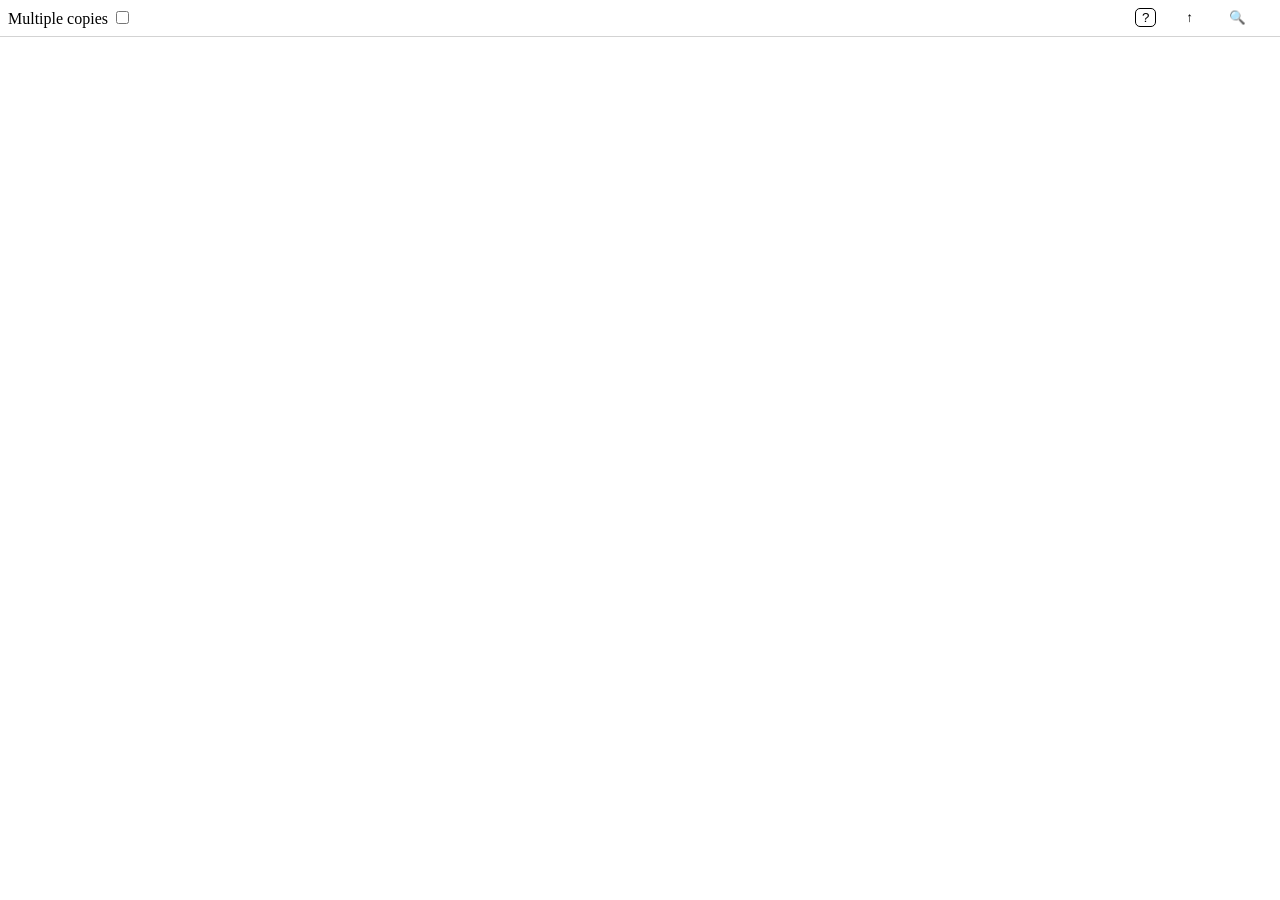
<file: site/index.html>
<!doctype html>
<html>
  <head>
    <title>Playtest Printer</title>
    <meta property="og:title" content="Playtest Printer" />
    <meta
      property="og:description"
      content="Print images into 2.5x3.5in cards for playtesting"
    />
    <meta property="og:url" content="https://playtest.hamatti.org" />

    <link rel="stylesheet" href="card-print.css" />
    <link rel="stylesheet" href="main.css" />
  </head>

  <body>
    <div class="no-print">
      <div class="options">
        <div>
          <label for="parse-counts">Multiple copies </label>
          <input id="parse-counts" type="checkbox" />
        </div>
        <div>
          <button id="help" aria-label="help">?</button>
          <button
            id="import-toggle"
            aria-label="Open bulk import"
            title="Import"
          >
            &#8593;
          </button>
          <button id="search-toggle" aria-label="Open search" title="Search">
            &#x1F50D;
          </button>
        </div>
      </div>
    </div>
    <div id="help-text" class="closed">
      <h2>Help</h2>
      <p>
        Playtest Printer turns images of ratio 2.5:3.5 into sheets of printable
        A4s where cards - once cut - are the right size to fit into a standard
        card sleeve.
      </p>
      <p>
        <strong>Multiple copies</strong>: if checked, any file that starts with
        <code>3x-</code> (replace 3 with number of copies you want), will be
        added 3 times to the sheet.
      </p>
      <p>
        <strong>Remove a card</strong>: To remove a card from the sheet, double
        click its image.
      </p>
      <hr />
      <p>
        Created with &hearts; by <a href="https://hamatti.org/">Juhis</a>.
        Source available at
        <a href="https://github.com/hamatti/playtest-printer"
          >https://github.com/hamatti/playtest-printer</a
        >.
      </p>
    </div>
    <div class="lower">
      <main>
        <div id="status"></div>
        <div id="drop-zone" style="visibility: hidden; opacity: 0"></div>

        <div id="proxy-zone"></div>
      </main>
      <aside class="no-print" id="search-aside">
        <div id="search-overlay">
          <h2>Search Magic the Gathering cards</h2>
          <form>
            <div>
              <label for="card-search">Search:</label>
              <input type="text" id="card-search" />
            </div>
            <button id="search-btn">Submit</button>
          </form>
          <div id="search-results"></div>
        </div>
      </aside>

      <aside class="no-print" id="import-aside">
        <h2>Import bulk list from Moxfield</h2>
        <form id="bulk-import">
          <textarea name="bulk-decklist" rows="20"></textarea>
          <button type="submit">Import</button>
        </form>
      </aside>
    </div>

    <!-- Dialog used to display alternative arts for a card in proxy zone-->
    <dialog id="alt-art-dialog" class="no-print">
      <h2>Choose new art</h2>
      <ul></ul>
      <hr />
      <button id="alt-art-dialog-close">Close</button>
    </dialog>
    <script src="playtest.js"></script>
    <script src="search.js"></script>
    <script src="bulk-import.js"></script>
    <script src="alternatives.js"></script>
  </body>
</html>
</file>
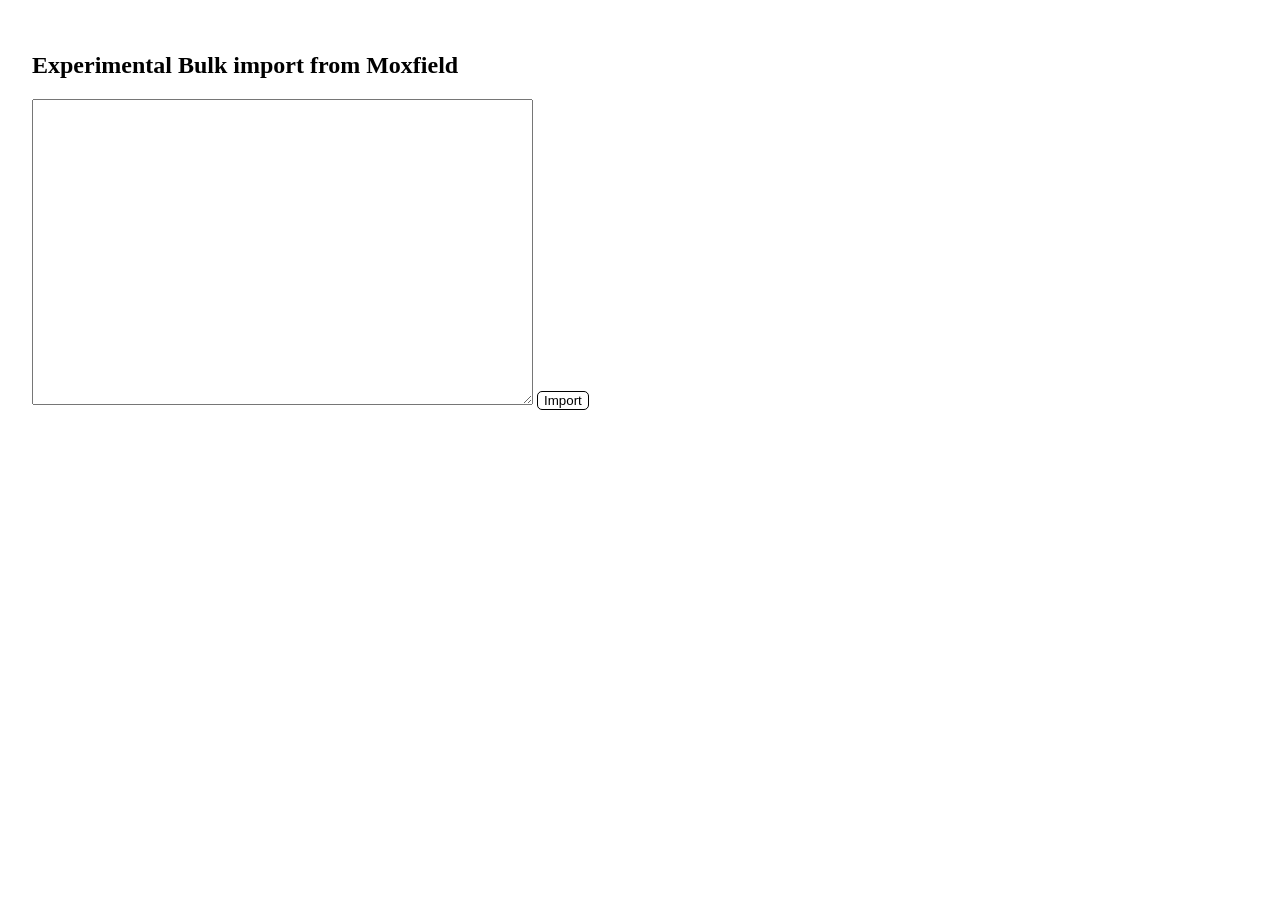
<file: site/moxfield.html>
<!doctype html>
<html>
  <head>
    <title>Playtest Printer</title>
    <meta property="og:title" content="Playtest Printer" />
    <meta
      property="og:description"
      content="Print images into 2.5x3.5in cards for playtesting"
    />
    <meta property="og:url" content="https://playtest.hamatti.org" />

    <style>
      @media print {
        .no-print {
          display: none !important;
        }
      }

      .options {
        max-width: 100vw;
        padding: 0.5em;
        display: flex;
        justify-content: space-between;
        border-bottom: 1px solid #d3d3d3;
      }

      button {
        background: transparent;
        border: 1px solid black;
        border-radius: 5px;
        color: black;
        margin-right: 20px;
      }

      button#overlay {
        border: none;
      }

      div#help-text {
        padding: 1em;
        border-bottom: 1px solid black;

        & h1 {
          margin-top: 0;
        }

        & hr {
          width: 50%;
          margin: auto;
          color: #d3d3d3;
        }
      }

      div#help-text.closed {
        display: none;
      }

      div#drop-zone {
        /* positions to point 0,0 - required for z-index */
        position: fixed;
        top: 0;
        left: 0;
        /* above all elements, even if z-index is used elsewhere
      	it can be lowered as needed, but this value surpasses
      	all elements when used on YouTube for example. */
        z-index: 9999999999;
        /* takes up 100% of page */
        width: 100%;
        height: 100%;
        /* dim the page with 50% black background when visible */
        background-color: rgba(0, 0, 0, 0.2);
        /* a nice fade effect, visibility toggles after 175ms, opacity will animate for 175ms. note display:none cannot be animated.  */
        transition:
          visibility 175ms,
          opacity 175ms;
      }

      main {
        flex: 1 1 100%;
        width: 100%;
        padding: 2em;
      }

      aside {
        display: none;
        padding-top: 1em;
        border-left: 1px dashed #d3d3d3;
        height: 100vh;
        padding-left: 1em;
      }
      #search-overlay {
        width: 500px;
        flex-basis: 0;
      }

      aside.visible {
        flex-basis: 500px;
        flex-grow: 1;
        display: block;
      }

      .card-listing {
        display: flex;
        flex-wrap: wrap;
        list-style: none;

        & img {
          max-width: 150px;
          max-height: 210px;
        }
      }

      .lower {
        display: flex;
        flex-direction: row;
      }
      .search-options {
        margin-bottom: 0.5em;
      }

      #moxfield-bulk {
        margin-bottom: 2em;
      }
    </style>

    <link rel="stylesheet" href="card-print.css" />
  </head>

  <body>
    <main>
      <div class="no-print">
        <h2>Experimental Bulk import from Moxfield</h2>
        <form id="moxfield-bulk">
          <textarea name="moxfield" rows="20" cols="60"></textarea>
          <button id="import-bulk" type="submit">Import</button>
        </form>
      </div>
      <div id="proxy-zone"></div>
    </main>

    <script src="bulk-import.js"></script>
    <script src="search.js"></script>
  </body>
</html>
</file>
<file: site/card-print.css>
body,
html,
img,
a {
  border: none !important;
  margin: 0 !important;
  padding: 0 !important;
}

img {
  height: 316px !important;
  margin: 0 1px 1px 0 !important;
  width: 230px !important;
}
</file>
<file: site/main.css>
@media print {
  .no-print {
    display: none !important;
  }
}

.options {
  max-width: 100vw;
  padding: 0.5em;
  display: flex;
  justify-content: space-between;
  border-bottom: 1px solid #d3d3d3;
}

button {
  background: transparent;
  border: 1px solid black;
  border-radius: 5px;
  color: black;
  margin-right: 20px;
}

button#search-toggle,
button#import-toggle {
  border: none;
}

div#help-text {
  padding: 1em;
  border-bottom: 1px solid black;

  & h1 {
    margin-top: 0;
  }

  & hr {
    width: 50%;
    margin: auto;
    color: #d3d3d3;
  }
}

div#help-text.closed {
  display: none;
}

div#drop-zone {
  /* positions to point 0,0 - required for z-index */
  position: fixed;
  top: 0;
  left: 0;
  /* above all elements, even if z-index is used elsewhere
      	it can be lowered as needed, but this value surpasses
      	all elements when used on YouTube for example. */
  z-index: 9999999999;
  /* takes up 100% of page */
  width: 100%;
  height: 100%;
  /* dim the page with 50% black background when visible */
  background-color: rgba(0, 0, 0, 0.2);
  /* a nice fade effect, visibility toggles after 175ms, opacity will animate for 175ms. note display:none cannot be animated.  */
  transition:
    visibility 175ms,
    opacity 175ms;
}

main {
  flex: 1 1 100%;
  width: 100%;
}

aside {
  display: none;
  padding-top: 1em;
  border-left: 1px dashed #d3d3d3;
  height: 100vh;
  padding-left: 1em;
}

#search-overlay {
  width: 500px;
  flex-basis: 0;

  form {
    button {
      margin-top: 1em;
      max-width: 20ch;
    }
  }
}
aside {
  hr {
    margin: 1em 0;
    color: #dcd8d8;
  }
}
aside.visible {
  flex-basis: 500px;
  flex-grow: 1;
  display: block;
}

.card-listing {
  display: flex;
  flex-wrap: wrap;
  list-style: none;

  & img {
    max-width: 150px;
    max-height: 210px;
  }
}

.lower {
  display: flex;
  flex-direction: row;
}
.search-options {
  margin-bottom: 0.5em;
}

form#bulk-import {
  max-width: 95%;
  margin: auto;
  display: flex;
  flex-direction: column;
  gap: 1em;
}

button:has(img) {
  border: 0;
  margin: 0;
  padding: 0;
  background: none;
}

dialog#alt-art-dialog ul {
  display: flex;
  max-width: 80%;
  flex-wrap: wrap;
  gap: 1em;
  list-style: none;
}
</file>
